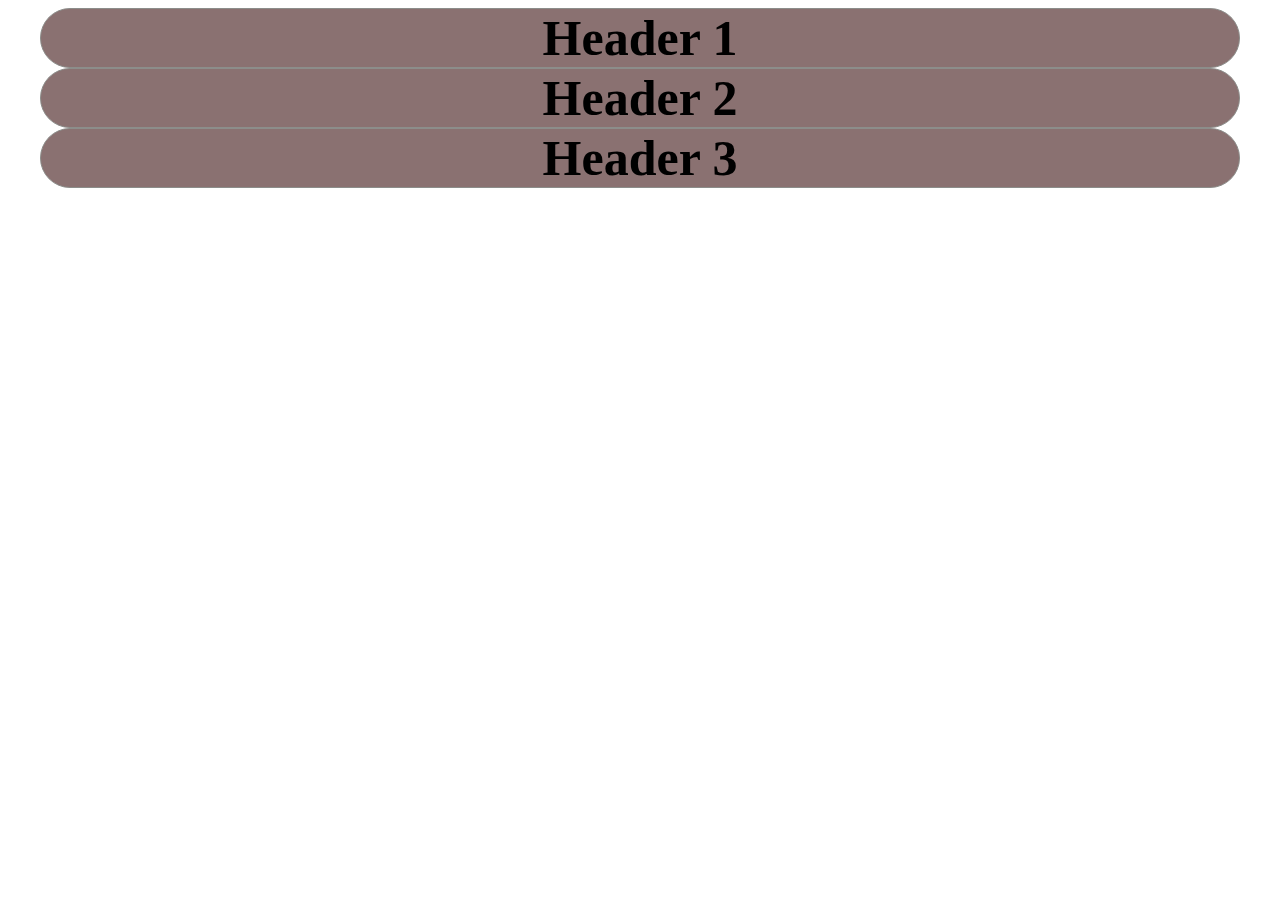
<file: accordion/index.html>
<!DOCTYPE html>
<html lang="en">

<head>
    <meta charset="UTF-8">
    <meta name="viewport" content="width=device-width, initial-scale=1.0">
    <title>Accoridon</title>
    <link rel="stylesheet" href="main.css">
    <script defer src="main.js"></script>
</head>

<body>
    <div class="wrapper">
        <div class="accordion">
            <div class="accordion__title">Header 1</div>
            <div class="accoridon__content"> Lorem ipsum dolor sit amet, consectetur adipisicing elit. Perferendis ab
                atque sint et. Inventore molestias vitae a enim quibusdam molestiae maxime id repellat culpa. Eaque ea
                corrupti odit dignissimos illum? </div>
        </div>
        <div class="accordion">
            <div class="accordion__title">Header 2 </div>
            <div class="accoridon__content  "> Lorem ipsum dolor sit amet, consectetur adipisicing elit. Perferendis ab
                atque sint et. Inventore molestias vitae a enim quibusdam molestiae maxime id repellat culpa. Eaque ea
                corrupti odit dignissimos illum? </div>
        </div>
        <div class="accordion">
            <div class="accordion__title">Header 3</div>
            <div class="accoridon__content"> Lorem ipsum dolor sit amet, consectetur adipisicing elit. Perferendis ab
                atque sint et. Inventore molestias vitae a enim quibusdam molestiae maxime id repellat culpa. Eaque ea
                corrupti odit dignissimos illum? </div>
        </div>
    </div>
</body>

</html>
</file>
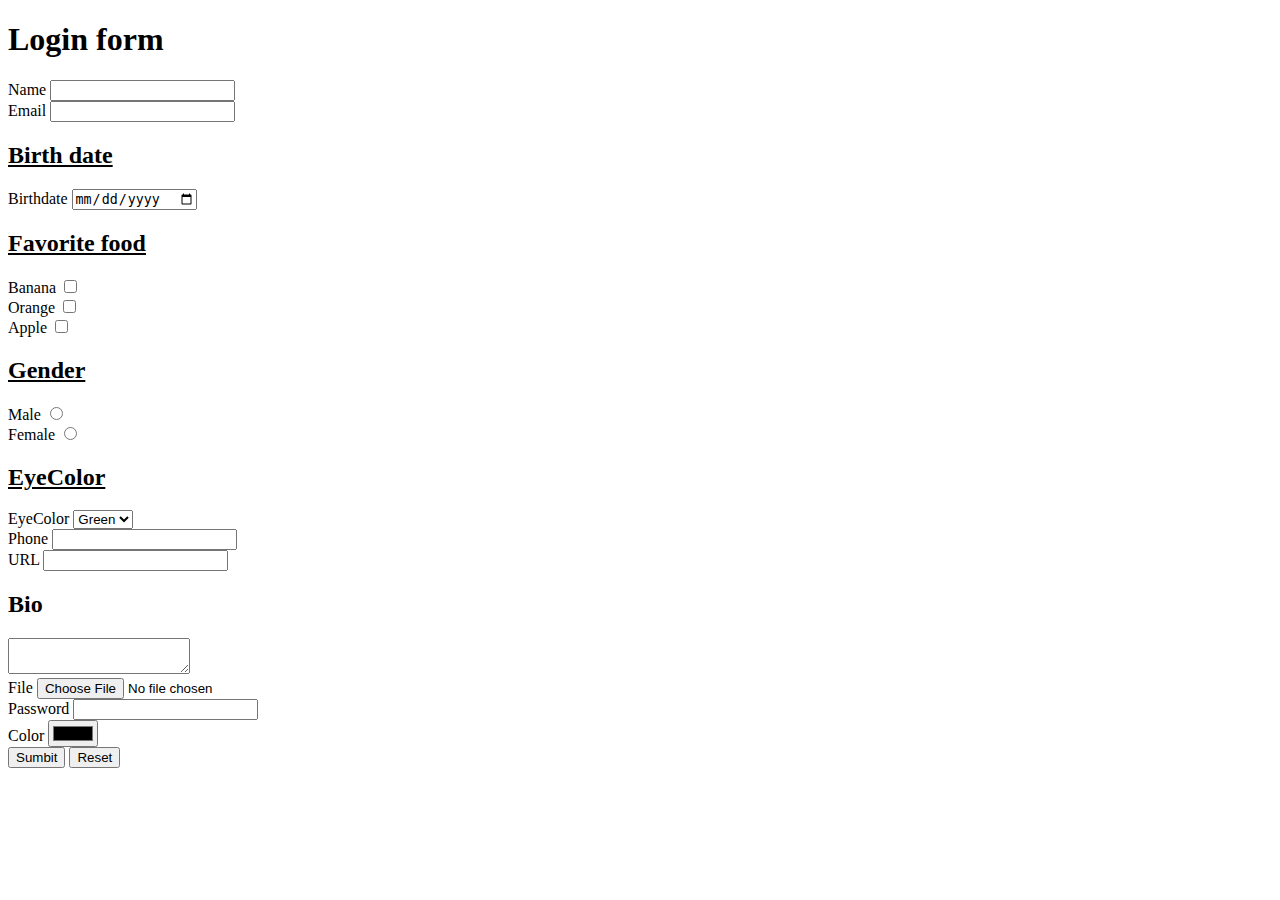
<file: loginform/index.html>
<!DOCTYPE html>
<html lang="en">

<head>
    <meta charset="UTF-8">
    <meta name="viewport" content="width=device-width, initial-scale=1.0">
    <title>Login form </title>
</head>

<body>
    <form action="somePage.html" method="GET" enctype="multipart/form-data">
        <div>
            <h1>Login form </h1>
        </div>

        <div>
            <label for="name">Name</label>
            <input type="text" name="name" id="name">

        </div>
        <div>
            <label for="email">Email</label>
            <input type="email" name="email" id="email">
        </div>
        <div>
            <h2 style="text-decoration: underline;">Birth date</h2>
            <label for="date">Birthdate</label>
            <input type="date" name="date" id="date">
        </div>

        <div>
            <h2 style="text-decoration: underline;">Favorite food</h2>
        </div>
        <div>
            <label for="banana">Banana</label>
            <input type="checkbox" name="banana" id="banana">
        </div>
        <div>
            <label for="orange">Orange</label>
            <input type="checkbox" name="orange" id="orange">
        </div>
        <div>
            <label for="apple">Apple</label>
            <input type="checkbox" name="apple" id="apple">
        </div>
        <div>
            <h2 style="text-decoration: underline;">Gender</h2>
        </div>
        <div>
            <label for="male">Male</label>
            <input type="radio" name="gender" id="male">
        </div>
        <div>
            <label for="female">Female</label>
            <input type="radio" name="gender" id="female">
        </div>
        <div>
            <h2 style="text-decoration: underline;">EyeColor</h2>
            <label for="eyeColor">EyeColor</label>
            <select name="eyeColor" id="eyeColor">
                <option value="Green">Green</option>
                <option value="Red">Red</option>
                <option label="Blue">Blue</option>
            </select>
        </div>
        <div>
            <label for="phone">Phone</label>
            <input type="tel" name="phone" id="phone">
        </div>
        <div>
            <label for="url">URL</label>
            <input type="url" name="url" id="url">
        </div>
        <div>
            <h2>Bio</h2>
            <label for="bio"></label>
            <textarea name="bio" id="bio"></textarea>
        </div>
        <div>
            <label for="file">File  </label>
            <input type="file" name="file" id="file">
        </div>
        <div>
            <label>
                Password
                <input type="password" name="" id="">
            </label>
        </div>
        <div>
            <label for="color">Color</label>
            <input type="color" name="color" id="color">
        </div>
        <div style="display: inline-block;">
            <button type="submit">Sumbit</button>
            <button type="reset">Reset</button>
        </div>

    </form>

</body>

</html>
</file>
<file: accordion/main.css>
.wrapper {
    width: 100%;
    margin: 0 auto;
    text-align: center;
    max-width: 1200px;
}

.accordion {
    background: rgb(138, 113, 113);
    border: 1px solid rgb(140, 141, 138);
    border-radius: 40px;
}

.accordion:hover {
    background: rgb(107, 83, 83);
}

.accordion__title {
    font-size: 50px;
    font-weight: 700;
}
.accordion__title:hover {
    cursor: pointer;
}

.accoridon__content {
    display: none;
    font-size: 20px;
    color: white;
}
</file>
